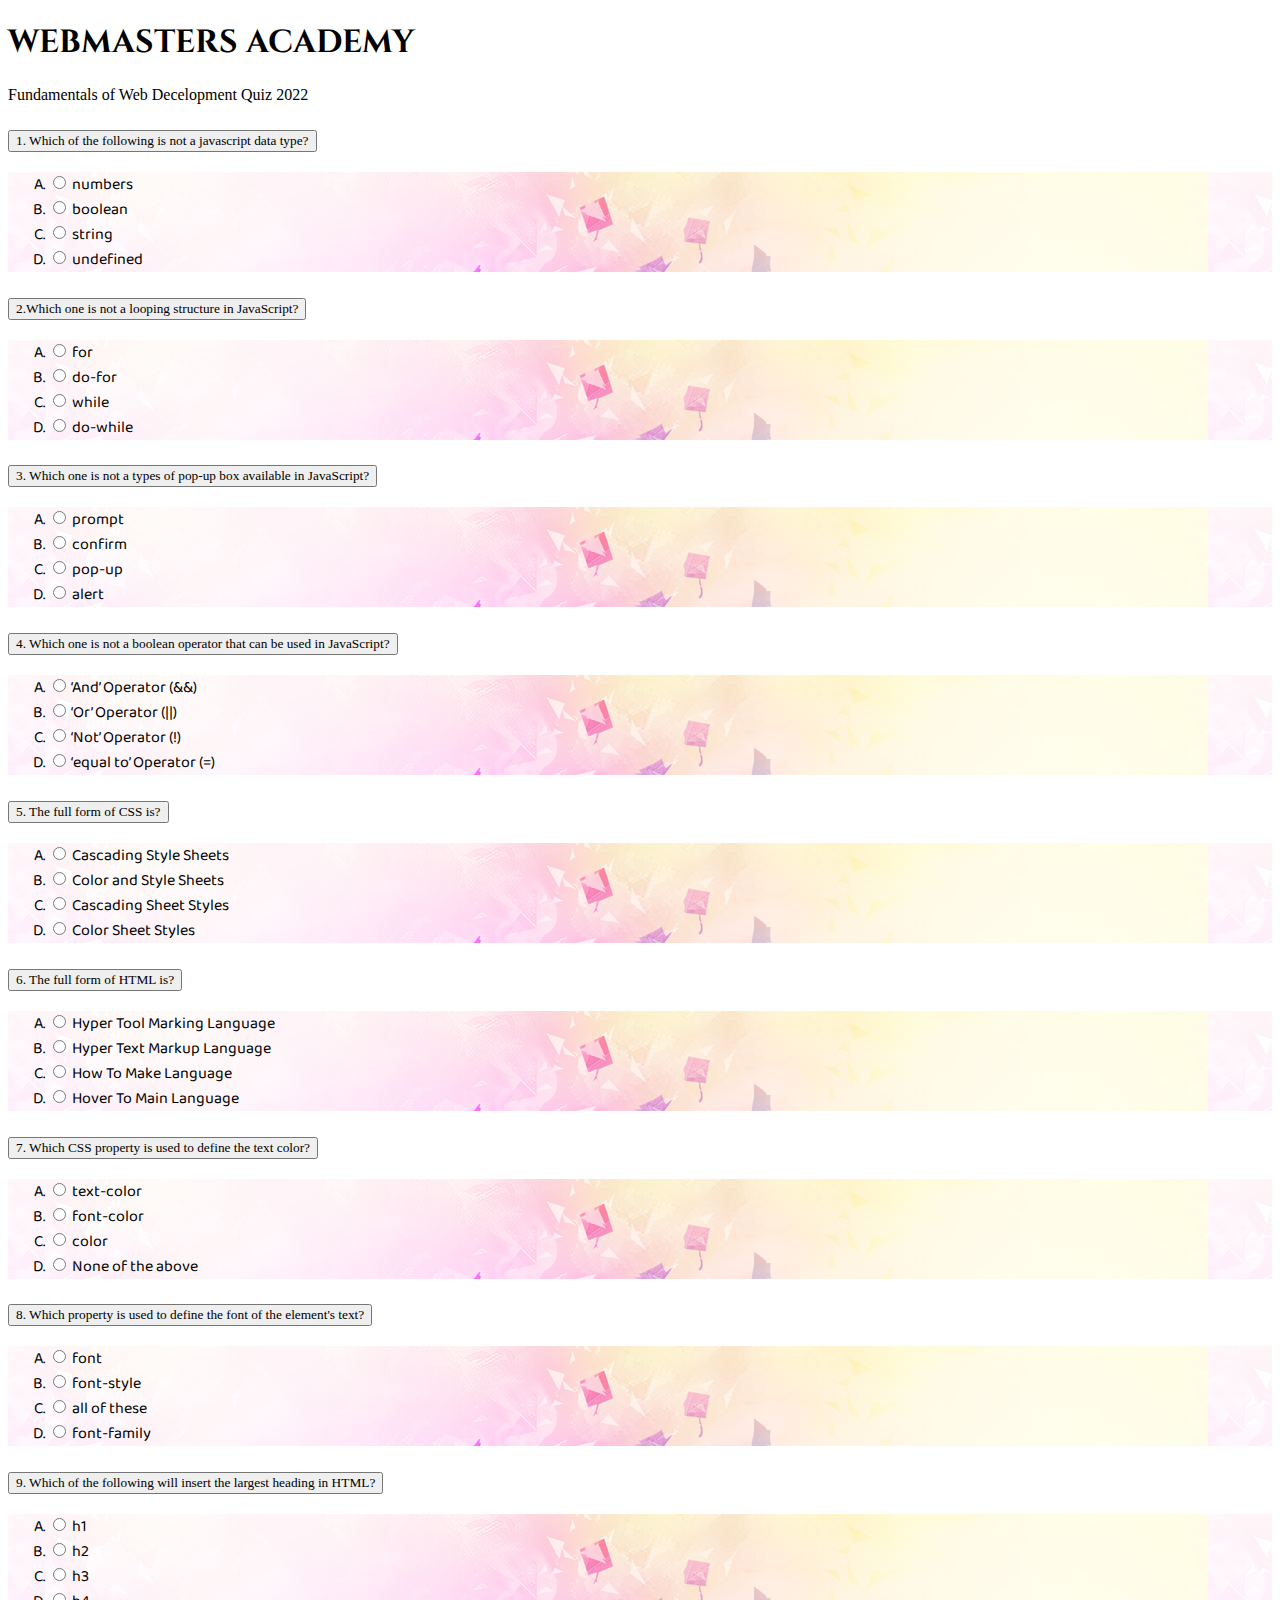
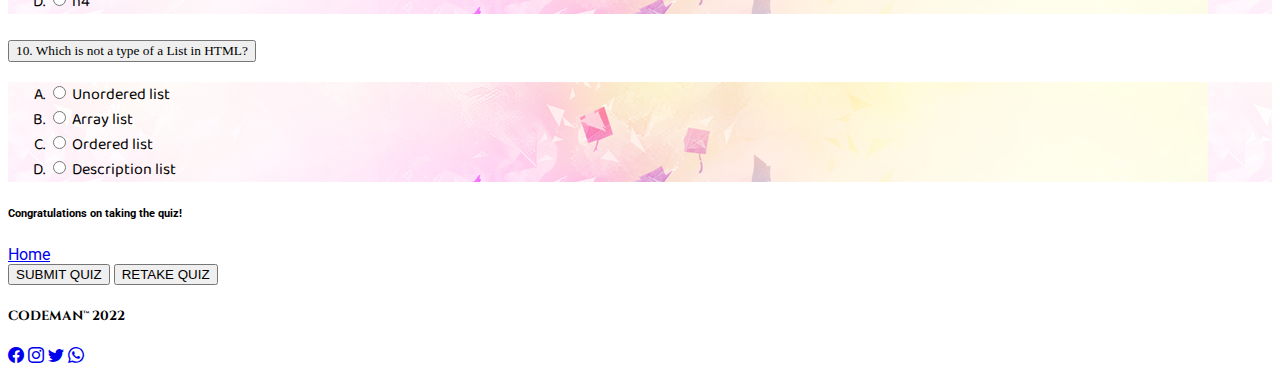
<file: html-files/quiz.html>
<!DOCTYPE html>
<html lang="en">

<head>
    <meta charset="UTF-8">
    <meta http-equiv="X-UA-Compatible" content="IE=edge">
    <meta name="viewport" content="width=device-width, initial-scale=1.0">
    <link href="https://cdn.jsdelivr.net/npm/bootstrap@5.2.2/dist/css/bootstrap.min.css" rel="stylesheet" integrity="sha384-Zenh87qX5JnK2Jl0vWa8Ck2rdkQ2Bzep5IDxbcnCeuOxjzrPF/et3URy9Bv1WTRi" crossorigin="anonymous">
    <link rel="stylesheet" href="https://cdn.jsdelivr.net/npm/bootstrap-icons@1.9.1/font/bootstrap-icons.css">
    <link rel="stylesheet" href="../css-files/styles.css">
    <link rel="icon" href="../image-files/codekid.jpg">
    <title>Webmasters Academy</title>
</head>

<body>

    <div class="container-fluid mb-2 bg-warning text-dark text-center">

        <h1 class="display-5 heading">WEBMASTERS ACADEMY</h1>
        <p class="lead">Fundamentals of Web Decelopment Quiz 2022</p>
        
    </div>

    <div class="container-fluid" id="quiz">

        <div class="accordion accordion-flush" id="examination">

            <div class="accordion-item border-warning quizes">

                <h2 class="accordion-header" id="questi:upper-alpha">
                    <button class="accordion-button collapsed questions" type="button" data-bs-toggle="collapse" data-bs-target="#answers-one">
                        1. Which of the following is not a javascript data type?
                    </button>
                </h2>
                <div id="answers-one" class="accordion-collapse collapse answerSection" data-bs-parent="#examination">
                    <ul class="accordion-body myAnswers ms-5">
                        <li style="list-style-type:upper-alpha">
                            <input type="radio" class="btn-check answers correct" value="2" name="options-1" id="one-A">
                            <label class="btn btn-outline-warning border-warning my-1" for="one-A">numbers</label>
                        </li>

                        <li style="list-style-type:upper-alpha">
                            <input type="radio" class="btn-check answers" value="0" name="options-1" id="one-B">
                            <label class="btn btn-outline-warning border-warning my-1" for="one-B">boolean</label>
                        </li>

                        <li style="list-style-type:upper-alpha">
                            <input type="radio" class="btn-check answers" value="0" name="options-1" id="one-C">
                            <label class="btn btn-outline-warning border-warning my-1" for="one-C">string</label>
                        </li>

                        <li style="list-style-type:upper-alpha">
                            <input type="radio" class="btn-check answers" value="0" name="options-1" id="one-D">
                            <label class="btn btn-outline-warning border-warning my-1" for="one-D">undefined</label>
                        </li>
                    </ul>
                </div>
            </div>

            <div class="accordion-item border-warning quizes">

                <h2 class="accordion-header" id="questionTwo">
                    <button class="accordion-button collapsed questions" type="button" data-bs-toggle="collapse" data-bs-target="#answers-two">
                        2.Which one is not a looping structure in JavaScript?
                    </button>
                </h2>
                <div id="answers-two" class="accordion-collapse collapse answerSection" data-bs-parent="#examination">
                    <ul class="accordion-body myAnswers ms-5">
                        <li style="list-style-type:upper-alpha">
                            <input type="radio" class="btn-check answers" value="0" name="options-2" id="two-A">
                            <label class="btn btn-outline-warning border-warning my-1" for="two-A">for</label>
                        </li>

                        <li style="list-style-type:upper-alpha">
                            <input type="radio" class="btn-check answers correct" value="2" name="options-2" id="two-B">
                            <label class="btn btn-outline-warning border-warning my-1" for="two-B">do-for</label>
                        </li>

                        <li style="list-style-type:upper-alpha">
                            <input type="radio" class="btn-check answers" value="0" name="options-2" id="two-C">
                            <label class="btn btn-outline-warning border-warning my-1" for="two-C">while</label>
                        </li>

                        <li style="list-style-type:upper-alpha">
                            <input type="radio" class="btn-check answers" value="0" name="options-2" id="two-D">
                            <label class="btn btn-outline-warning border-warning my-1" for="two-D">do-while</label>
                        </li>
                    </ul>
                </div>
            </div>

            <div class="accordion-item border-warning quizes">
                <h2 class="accordion-header" id="questionThree">
                    <button class="accordion-button collapsed questions" type="button" data-bs-toggle="collapse" data-bs-target="#answers-three">
                        3. Which one is not a types of pop-up box available in JavaScript?
                    </button>
                </h2>
                <div id="answers-three" class="accordion-collapse collapse answerSection" data-bs-parent="#examination">
                    <ul class="accordion-body myAnswers ms-5">
                        <li style="list-style-type:upper-alpha">
                            <input type="radio" class="btn-check answers" value="0" name="options-3" id="three-A">
                            <label class="btn btn-outline-warning border-warning my-1" for="three-A">prompt</label>
                        </li>

                        <li style="list-style-type:upper-alpha">
                            <input type="radio" class="btn-check answers" value="0" name="options-3" id="three-B">
                            <label class="btn btn-outline-warning border-warning my-1" for="three-B">confirm</label>
                        </li>

                        <li style="list-style-type:upper-alpha">
                            <input type="radio" class="btn-check answers correct" value="2" name="options-3" id="three-C">
                            <label class="btn btn-outline-warning border-warning my-1" for="three-C">pop-up</label>
                        </li>

                        <li style="list-style-type:upper-alpha">
                            <input type="radio" class="btn-check answers" value="0" name="options-3" id="three-D">
                            <label class="btn btn-outline-warning border-warning my-1" for="three-D">alert</label>
                        </li>
                    </ul>
                </div>
            </div>

            <div class="accordion-item border-warning quizes">
                <h2 class="accordion-header" id="questionFour">
                    <button class="accordion-button collapsed questions" type="button" data-bs-toggle="collapse" data-bs-target="#answers-four">
                        4. Which one is not a boolean operator that can be used in JavaScript?
                    </button>
                </h2>
                <div id="answers-four" class="accordion-collapse collapse answerSection" data-bs-parent="#examination">
                    <ul class="accordion-body myAnswers ms-5">
                        <li style="list-style-type:upper-alpha">
                            <input type="radio" class="btn-check answers" value="0" name="options-4" id="four-A">
                            <label class="btn btn-outline-warning border-warning my-1" for="four-A"> ‘And’ Operator (&&)</label>
                        </li>

                        <li style="list-style-type:upper-alpha">
                            <input type="radio" class="btn-check answers" value="0" name="options-4" id="four-B">
                            <label class="btn btn-outline-warning border-warning my-1" for="four-B">‘Or’ Operator (||)</label>
                        </li>

                        <li style="list-style-type:upper-alpha">
                            <input type="radio" class="btn-check answers" value="0" name="options-4" id="four-C">
                            <label class="btn btn-outline-warning border-warning my-1" for="four-C">‘Not’ Operator (!)</label>
                        </li>

                        <li style="list-style-type:upper-alpha">
                            <input type="radio" class="btn-check answers correct" value="2" name="options-4" id="four-D">
                            <label class="btn btn-outline-warning border-warning my-1" for="four-D">‘equal to’ Operator (=)</label>
                        </li>
                    </ul>
                </div>

            </div>
            <div class="accordion-item border-warning quizes">

                <h2 class="accordion-header" id="questionFive">
                    <button class="accordion-button collapsed questions" type="button" data-bs-toggle="collapse" data-bs-target="#answers-five">
                        5. The full form of CSS is?
                    </button>
                </h2>
                <div id="answers-five" class="accordion-collapse collapse answerSection" data-bs-parent="#examination">
                    <ul class="accordion-body myAnswers ms-5">
                        <li style="list-style-type:upper-alpha">
                            <input type="radio" class="btn-check answers correct" value="2" name="options-5" id="five-A">
                            <label class="btn btn-outline-warning border-warning my-1" for="five-A">Cascading Style Sheets</label>
                        </li>

                        <li style="list-style-type:upper-alpha">
                            <input type="radio" class="btn-check" value="0" name="options-5" id="five-B">
                            <label class="btn btn-outline-warning border-warning my-1" for="five-B">Color and Style Sheets</label>
                        </li>

                        <li style="list-style-type:upper-alpha">
                            <input type="radio" class="btn-check answers" value="0" name="options-5" id="five-C">
                            <label class="btn btn-outline-warning border-warning my-1" for="five-C">Cascading Sheet Styles</label>
                        </li>

                        <li style="list-style-type:upper-alpha">
                            <input type="radio" class="btn-check answers" value="0" name="options-5" id="five-D">
                            <label class="btn btn-outline-warning border-warning my-1" for="five-D">Color Sheet Styles</label>
                        </li>
                    </ul>
                </div>
            </div>

            <div class="accordion-item border-warning quizes">
                <h2 class="accordion-header" id="questionSix">
                    <button class="accordion-button collapsed questions" type="button" data-bs-toggle="collapse" data-bs-target="#answers-six">
                       6. The full form of HTML is?
                    </button>
                </h2>
                <div id="answers-six" class="accordion-collapse collapse answerSection" data-bs-parent="#examination">
                    <ul class="accordion-body myAnswers ms-5">
                        <li style="list-style-type:upper-alpha">
                            <input type="radio" class="btn-check answers" value="0" name="options-6" id="six-A">
                            <label class="btn btn-outline-warning border-warning my-1" for="six-A">Hyper Tool Marking Language</label>
                        </li>

                        <li style="list-style-type:upper-alpha">
                            <input type="radio" class="btn-check answers correct" value="2" name="options-6" id="six-B">
                            <label class="btn btn-outline-warning border-warning my-1" for="six-B">Hyper Text Markup Language</label>
                        </li>

                        <li style="list-style-type:upper-alpha">
                            <input type="radio" class="btn-check answers" value="0" name="options-6" id="six-C">
                            <label class="btn btn-outline-warning border-warning my-1" for="six-C">How To Make Language</label>
                        </li>

                        <li style="list-style-type:upper-alpha">
                            <input type="radio" class="btn-check answers" value="0" name="options-6" id="six-D">
                            <label class="btn btn-outline-warning border-warning my-1" for="six-D">Hover To Main Language</label>
                        </li>
                    </ul>
                </div>
            </div>
            <div class="accordion-item border-warning quizes">
                <h2 class="accordion-header" id="questionSeven">
                    <button class="accordion-button collapsed questions" type="button" data-bs-toggle="collapse" data-bs-target="#answers-seven">
                        7. Which CSS property is used to define the text color?
                    </button>
                </h2>
                <div id="answers-seven" class="accordion-collapse collapse answerSection" data-bs-parent="#examination">
                    <ul class="accordion-body myAnswers ms-5">
                        <li style="list-style-type:upper-alpha">
                            <input type="radio" class="btn-check answers" value="0" name="options-7" id="seven-A">
                            <label class="btn btn-outline-warning border-warning my-1" for="seven-A">text-color</label>
                        </li>

                        <li style="list-style-type:upper-alpha">
                            <input type="radio" class="btn-check answers" value="0" name="options-7" id="seven-B">
                            <label class="btn btn-outline-warning border-warning my-1" for="seven-B">font-color</label>
                        </li>

                        <li style="list-style-type:upper-alpha">
                            <input type="radio" class="btn-check answers correct" value="2" name="options-7" id="seven-C">
                            <label class="btn btn-outline-warning border-warning my-1" for="seven-C">color</label>
                        </li>

                        <li style="list-style-type:upper-alpha">
                            <input type="radio" class="btn-check answers" value="0" name="options-7" id="seven-D">
                            <label class="btn btn-outline-warning border-warning my-1" for="seven-D">None of the above</label>
                        </li>
                    </ul>
                </div>
            </div>

            <div class="accordion-item border-warning quizes">
                <h2 class="accordion-header" id="questionEight">
                    <button class="accordion-button collapsed questions" type="button" data-bs-toggle="collapse" data-bs-target="#answers-eight">
                        8. Which property is used to define the font of the element's text?
                    </button>
                </h2>
                <div id="answers-eight" class="accordion-collapse collapse answerSection" data-bs-parent="#examination">
                    <ul class="accordion-body myAnswers ms-5">
                        <li style="list-style-type:upper-alpha">
                            <input type="radio" class="btn-check answers" value="0" name="options-8" id="eight-A">
                            <label class="btn btn-outline-warning border-warning my-1" for="eight-A">font</label>
                        </li>

                        <li style="list-style-type:upper-alpha">
                            <input type="radio" class="btn-check answers" value="0" name="options-8" id="eight-B">
                            <label class="btn btn-outline-warning border-warning my-1" for="eight-B">font-style</label>
                        </li>

                        <li style="list-style-type:upper-alpha">
                            <input type="radio" class="btn-check answers" value="0" name="options-8" id="eight-C">
                            <label class="btn btn-outline-warning border-warning my-1" for="eight-C">all of these</label>
                        </li>

                        <li style="list-style-type:upper-alpha">
                            <input type="radio" class="btn-check answers correct" value="2" name="options-8" id="eight-D">
                            <label class="btn btn-outline-warning border-warning my-1" for="eight-D">font-family</label>
                        </li>
                    </ul>
                </div>
            </div>

            <div class="accordion-item border-warning quizes">
                <h2 class="accordion-header" id="questionNine">
                    <button class="accordion-button collapsed questions" type="button" data-bs-toggle="collapse" data-bs-target="#answers-nine">
                       9. Which of the following will insert the largest heading in HTML?
                    </button>
                </h2>
                <div id="answers-nine" class="accordion-collapse collapse answerSection" data-bs-parent="#examination">
                    <ul class="accordion-body myAnswers ms-5">
                        <li style="list-style-type:upper-alpha">
                            <input type="radio" class="btn-check answers correct" value="2" name="options-9" id="nine-A">
                            <label class="btn btn-outline-warning border-warning my-1" for="nine-A">h1</label>
                        </li>

                        <li style="list-style-type:upper-alpha">
                            <input type="radio" class="btn-check answers" value="0" name="options-9" id="nine-B">
                            <label class="btn btn-outline-warning border-warning my-1" for="nine-B">h2</label>
                        </li>

                        <li style="list-style-type:upper-alpha">
                            <input type="radio" class="btn-check answers" value="0" name="options-9" id="nine-C">
                            <label class="btn btn-outline-warning border-warning my-1" for="nine-C">h3</label>
                        </li>

                        <li style="list-style-type:upper-alpha">
                            <input type="radio" class="btn-check answers" value="0" name="options-9" id="nine-D">
                            <label class="btn btn-outline-warning border-warning my-1" for="nine-D">h4</label>
                        </li>
                    </ul>
                </div>
            </div>

            <div class="accordion-item border-warning quizes">
                <h2 class="accordion-header" id="questionTen">
                    <button class="accordion-button collapsed questions" type="button" data-bs-toggle="collapse" data-bs-target="#answers-ten">
                        10. Which is not a type of a List in HTML?
                    </button>
                </h2>
                <div id="answers-ten" class="accordion-collapse collapse answerSection" data-bs-parent="#examination">
                    <ul class="accordion-body myAnswers ms-5">
                        <li style="list-style-type:upper-alpha">
                            <input type="radio" class="btn-check answers" value="0" name="options-10" id="ten-A">
                            <label class="btn btn-outline-warning border-warning my-1" for="ten-A">Unordered list</label>
                        </li>

                        <li style="list-style-type:upper-alpha">
                            <input type="radio" class="btn-check answers correct" value="2" name="options-10" id="ten-B">
                            <label class="btn btn-outline-warning border-warning my-1" for="ten-B">Array list</label>
                        </li>

                        <li style="list-style-type:upper-alpha">
                            <input type="radio" class="btn-check answers" value="0" name="options-10" id="ten-C">
                            <label class="btn btn-outline-warning border-warning my-1" for="ten-C">Ordered list </label>
                        </li>

                        <li style="list-style-type:upper-alpha">
                            <input type="radio" class="btn-check answers" value="0" name="options-10" id="ten-D">
                            <label class="btn btn-outline-warning border-warning my-1" for="ten-D">Description list</label>
                        </li>
                    </ul>
                </div>
            </div>

        </div>
    </div>

    <div class="container d-none" id="results">
        <div class="card text-center bg-warning border-warning border-5 my-3 me-2">
            <div class="card-body text-dark">
              <h6 class="card-title outline-light display-6 congrats">Congratulations on taking the quiz!</h6>
              <p class="card-text fs-2 mb-0" id="score"></p>
              <p class="card-text fs-4 mt-0" id="rating"></p>
              <p class="card-text fs-6" id="counter"></p>
              <a href="../index.html" class="card-link btn btn-dark my-1" role="button">Home</a>
            </div>
        </div>
    </div>

    <div class="container text-center my-3">
        <button type="button" class="btn btn-dark text-warning btn-lg rounded-pill fw-semibold mt-2" id="finished">SUBMIT QUIZ</button>
        <button type="button" class="btn btn-dark text-warning btn-lg rounded-pill fw-semibold mt-2 d-none" id="repeat">RETAKE QUIZ</button>
    </div>

    <nav class="navbar navbar-expand-lg bg-warning navbar-light mt-5 mb-0 justify-content-start align-items-baseline">
        <h5 class="ms-2 text-dark me-auto heading">CODEMAN&trade; 2022 </h5>
        <div>
            <a class="navbar-brand" href="https://web.facebook.com/" target="_blank"><i class="bi bi-facebook"></i></a>
            <a class="navbar-brand" href="https://www.instagram.com/" target="_blank"><i class="bi bi-instagram"></i></a>
            <a class="navbar-brand" href="https://twitter.com/" target="_blank"><i class="bi bi-twitter"></i></a>
            <a class="navbar-brand" href="https://www.whatsapp.com/" target="_blank"><i class="bi bi-whatsapp"></i></a>
        </div>
    </nav>

<script src="https://code.jquery.com/jquery-3.6.1.slim.min.js" integrity="sha256-w8CvhFs7iHNVUtnSP0YKEg00p9Ih13rlL9zGqvLdePA=" crossorigin="anonymous"></script>
<script src="https://cdn.jsdelivr.net/npm/bootstrap@5.2.2/dist/js/bootstrap.bundle.min.js" integrity="sha384-OERcA2EqjJCMA+/3y+gxIOqMEjwtxJY7qPCqsdltbNJuaOe923+mo//f6V8Qbsw3" crossorigin="anonymous"></script>
<script src="../js-files/app.js"></script>
</body>

</html>
</file>
<file: css-files/styles.css>
@import url('https://fonts.googleapis.com/css2?family=Baloo+2&family=Cinzel:wght@500&family=Courgette&family=Kaushan+Script&family=Roboto&display=swap');

:root {

    --header-font:'Cinzel', serif;
    --answers-font:'Baloo 2', cursive;
    --standout-font:'Courgette', cursive;
    --questions-font:'Roboto', sans-serif;
    --casual-font: 'Kaushan Script', cursive;
}

#bodi {

    background-image: url(../image-files/codekidinverted.jpg);
    background-repeat:no-repeat;
    background-size:cover;
}   

.questions{
    font-family:var(--headlet-font) ;
    font-weight: 500;
}

.answerSection,#rating, #score{
    font-family: var(--answers-font);
}
.answerSection{
    background-image: url(../image-files/graduation-two.jpg);
}
.heading {
    font-family: var(--header-font);
}

.mylink:hover{
    font-size: larger;
}

.congrats, .card-link{
    font-family: var(--questions-font);
}

.accordion-button:focus {
    box-shadow: none;
    border-color: rgba(0,0,0,.125);
    background-color: #e4a11b66;
    color: black;
}
</file>
